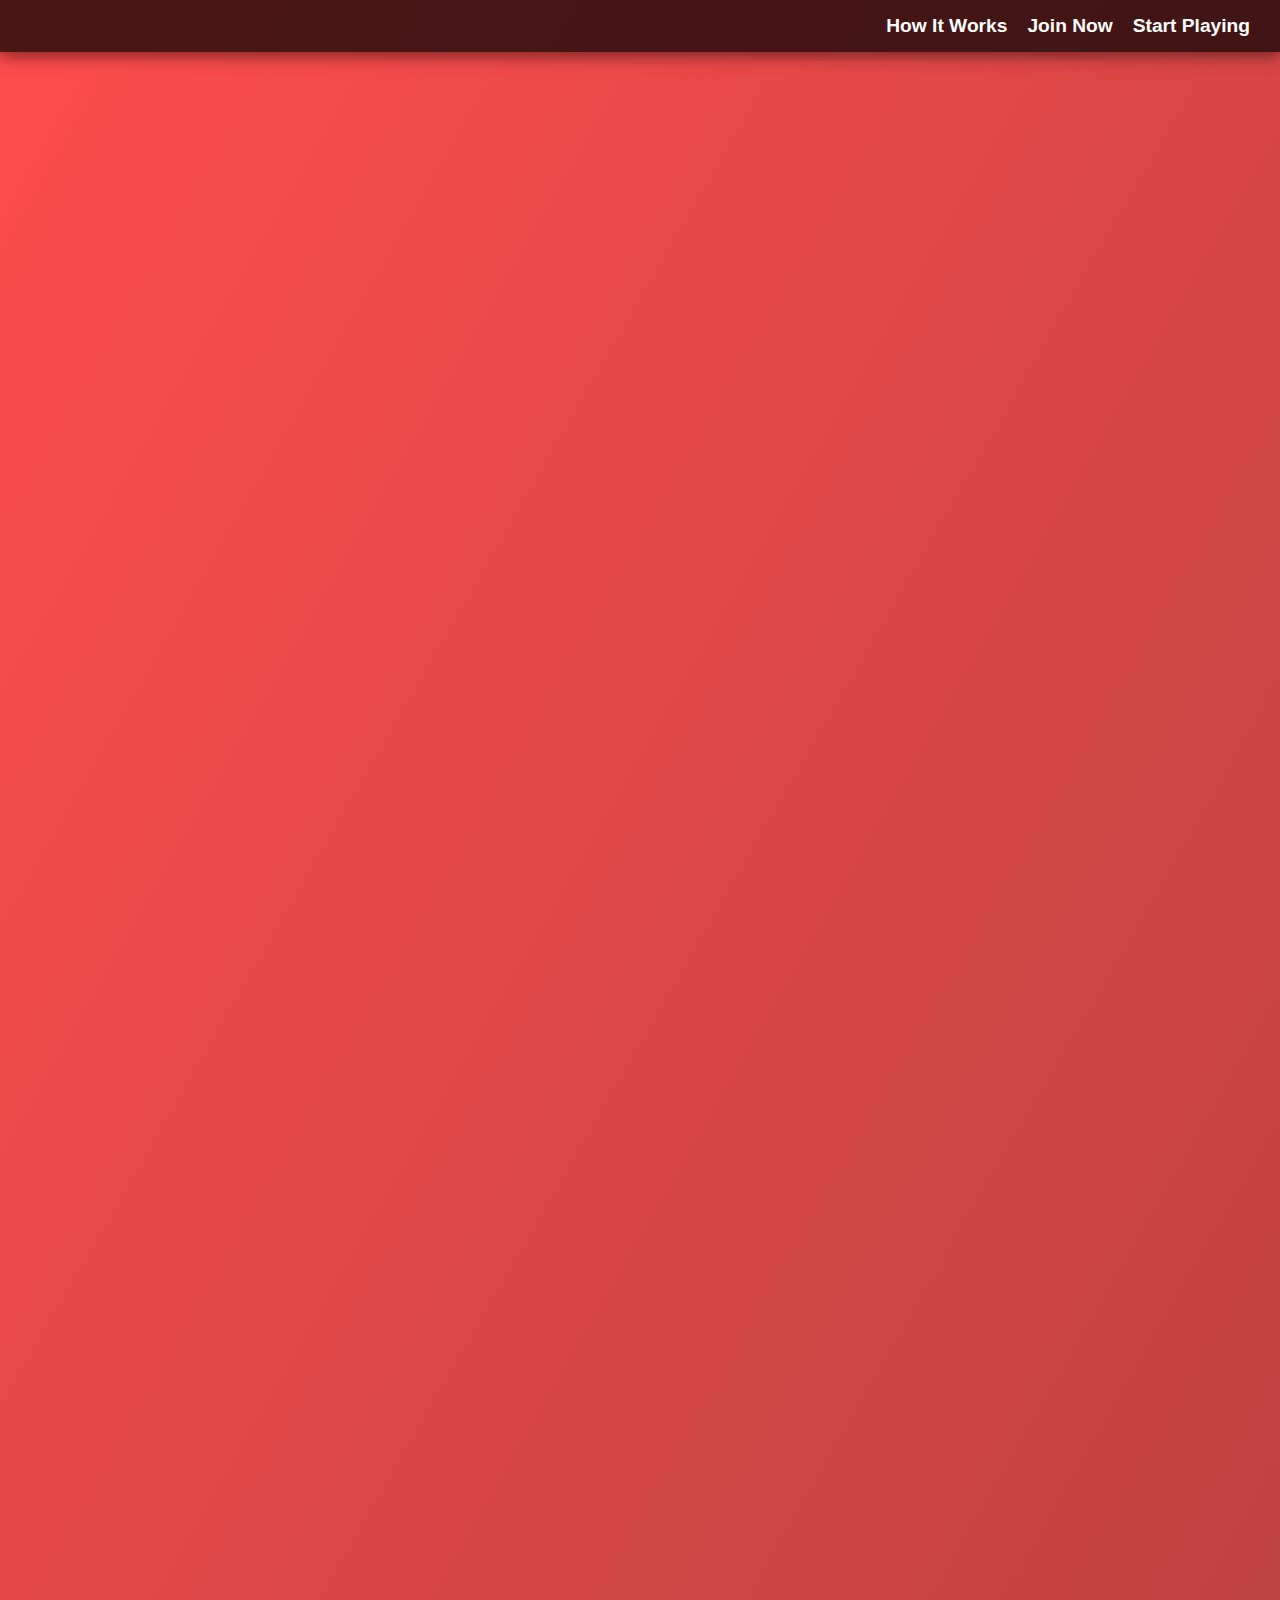
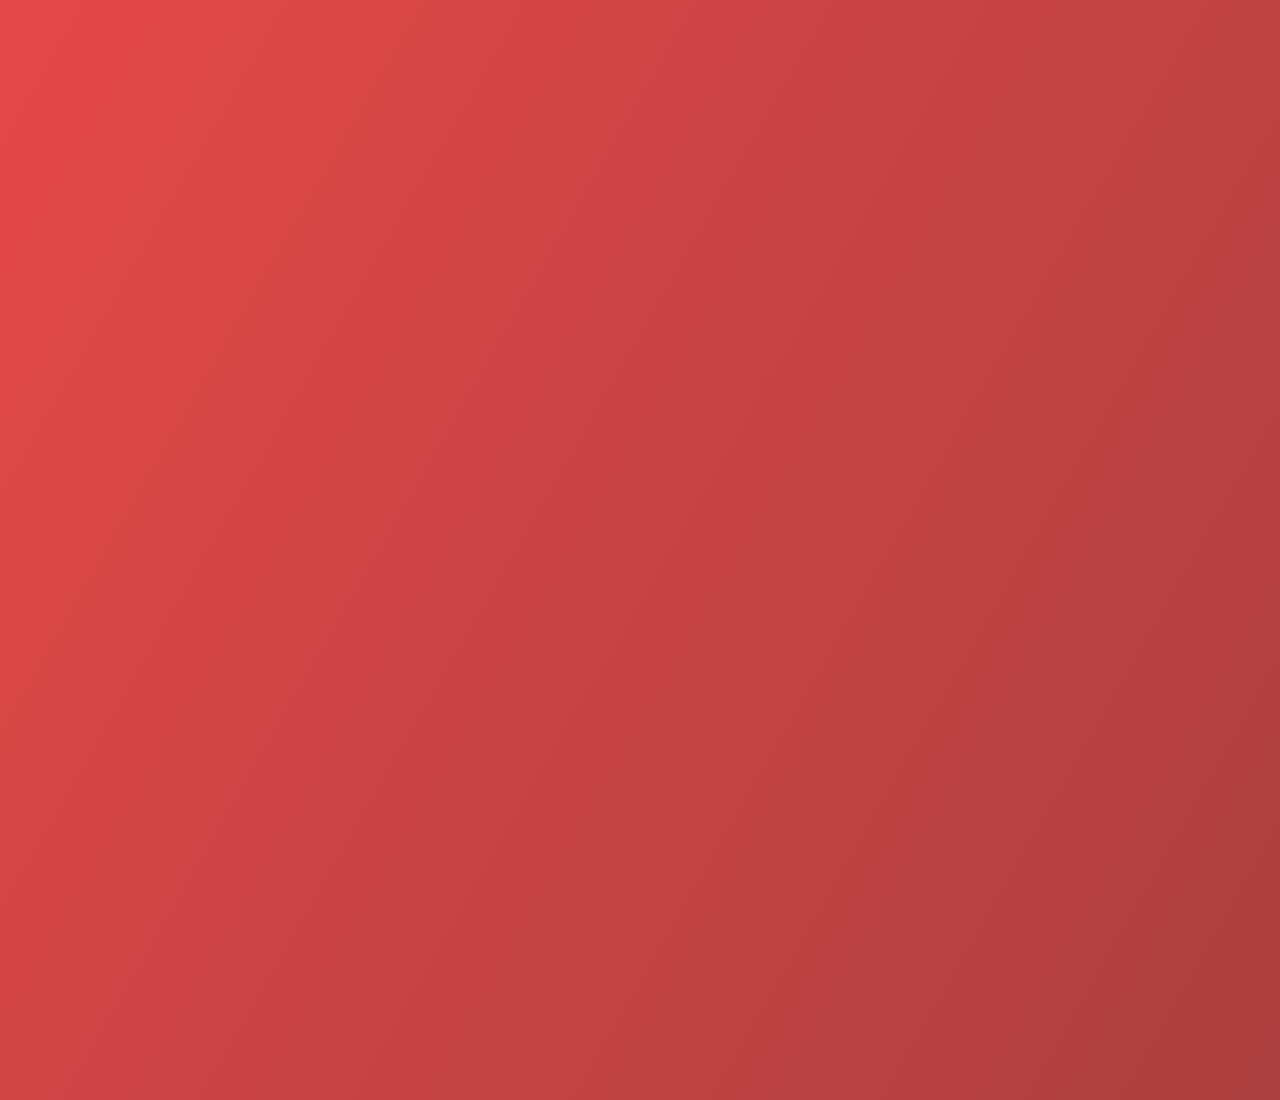
<file: index.html>
<!DOCTYPE html>
<html lang="en">
<head>
    <meta charset="UTF-8">
    <meta name="viewport" content="width=device-width, initial-scale=1.0">
    <title>CoinOdds - Bet on the Future</title>
    <style>
        /* General reset */
        * {
            margin: 0;
            padding: 0;
            box-sizing: border-box;
        }

        body, html {
            height: 100%;
            font-family: 'Arial', sans-serif;
            color: #fff;
            background-image: linear-gradient(120deg, #FF4C4C, #2c2c2c);
            background-size: 400% 400%;
            animation: gradientAnimation 6s ease infinite;
        }

        /* Smooth background transition */
        @keyframes gradientAnimation {
            0% {
                background-position: 0% 50%;
            }
            50% {
                background-position: 100% 50%;
            }
            100% {
                background-position: 0% 50%;
            }
        }

        /* Full page container */
        .container {
            display: flex;
            justify-content: center;
            align-items: center;
            height: 100vh;
            padding: 20px;
            overflow: hidden;
            flex-direction: column;
        }

        /* Navbar style */
        nav {
            position: absolute;
            top: 0;
            width: 100%;
            padding: 15px 30px;
            background-color: rgba(0, 0, 0, 0.7);
            box-shadow: 0 4px 15px rgba(0, 0, 0, 0.5);
            z-index: 10;
        }

        nav ul {
            display: flex;
            justify-content: flex-end;
            list-style-type: none;
        }

        nav ul li {
            margin-left: 20px;
            font-size: 1.2rem;
            font-weight: bold;
        }

        nav ul li a {
            color: #fff;
            text-decoration: none;
            transition: color 0.3s ease;
        }

        nav ul li a:hover {
            color: #FF4C4C;
        }

        /* Main content section */
        .content {
            background-color: rgba(0, 0, 0, 0.7);
            border-radius: 10px;
            padding: 30px;
            box-shadow: 0 4px 15px rgba(0, 0, 0, 0.5);
            transform: translateY(50px);
            opacity: 0;
            animation: fadeInUp 1s ease forwards;
            width: 100%;
            max-width: 600px;
            margin: 20px;
            text-align: center;
        }

        @keyframes fadeInUp {
            to {
                transform: translateY(0);
                opacity: 1;
            }
        }

        h1 {
            font-size: 3rem;
            margin-bottom: 20px;
            text-transform: uppercase;
            letter-spacing: 2px;
        }

        p {
            font-size: 1.2rem;
            margin-bottom: 30px;
            line-height: 1.5;
        }

        .cta-button {
            padding: 15px 40px;
            font-size: 1.2rem;
            background-color: #FF4C4C;
            color: #fff;
            border: none;
            border-radius: 30px;
            cursor: pointer;
            transition: background-color 0.3s ease;
        }

        .cta-button:hover {
            background-color: #e33f3f;
        }

        /* Scroll animation */
        .scroll-animation {
            opacity: 0;
            transform: translateY(20px);
            animation: scrollEffect 1s ease-out forwards;
        }

        @keyframes scrollEffect {
            to {
                opacity: 1;
                transform: translateY(0);
            }
        }

        .scroll-section {
            margin-top: 100px;
        }

        /* Section styles */
        section {
            width: 100%;
            height: 100vh;
            display: flex;
            justify-content: center;
            align-items: center;
            padding: 20px;
        }

        section .content {
            width: 100%;
            max-width: 800px;
        }
    </style>
</head>
<body>
    <!-- Navbar -->
    <nav>
        <ul>
            <li><a href="#how-it-works">How It Works</a></li>
            <li><a href="#join-now">Join Now</a></li>
            <li><a href="./game.html">Start Playing</a></li>
        </ul>
    </nav>

    <!-- Welcome Section -->
    <section id="start-playing">
        <div class="content">
            <h1>Welcome to CoinOdds</h1>
            <p>Your high-low betting game with meme coin rewards! Bet on the future and double your earnings.</p>
            <button class="cta-button"><a href="./game.html">Start Playing</a></button>
        </div>
    </section>

    <!-- How it Works Section -->
    <section id="how-it-works">
        <div class="content scroll-animation">
            <h2>How it Works</h2>
            <p>Place your bet, predict whether the next number will be higher or lower, and if you're correct, win double the bet amount in meme coins.</p>
        </div>
    </section>

    <!-- Join Now Section -->
    <section id="join-now">
        <div class="content scroll-animation">
            <h2>Join Now</h2>
            <p>Claim your initial 100 meme coins and start betting immediately! It's fast, fun, and rewarding.</p>
        </div>
    </section>
</body>
</html>
</file>
